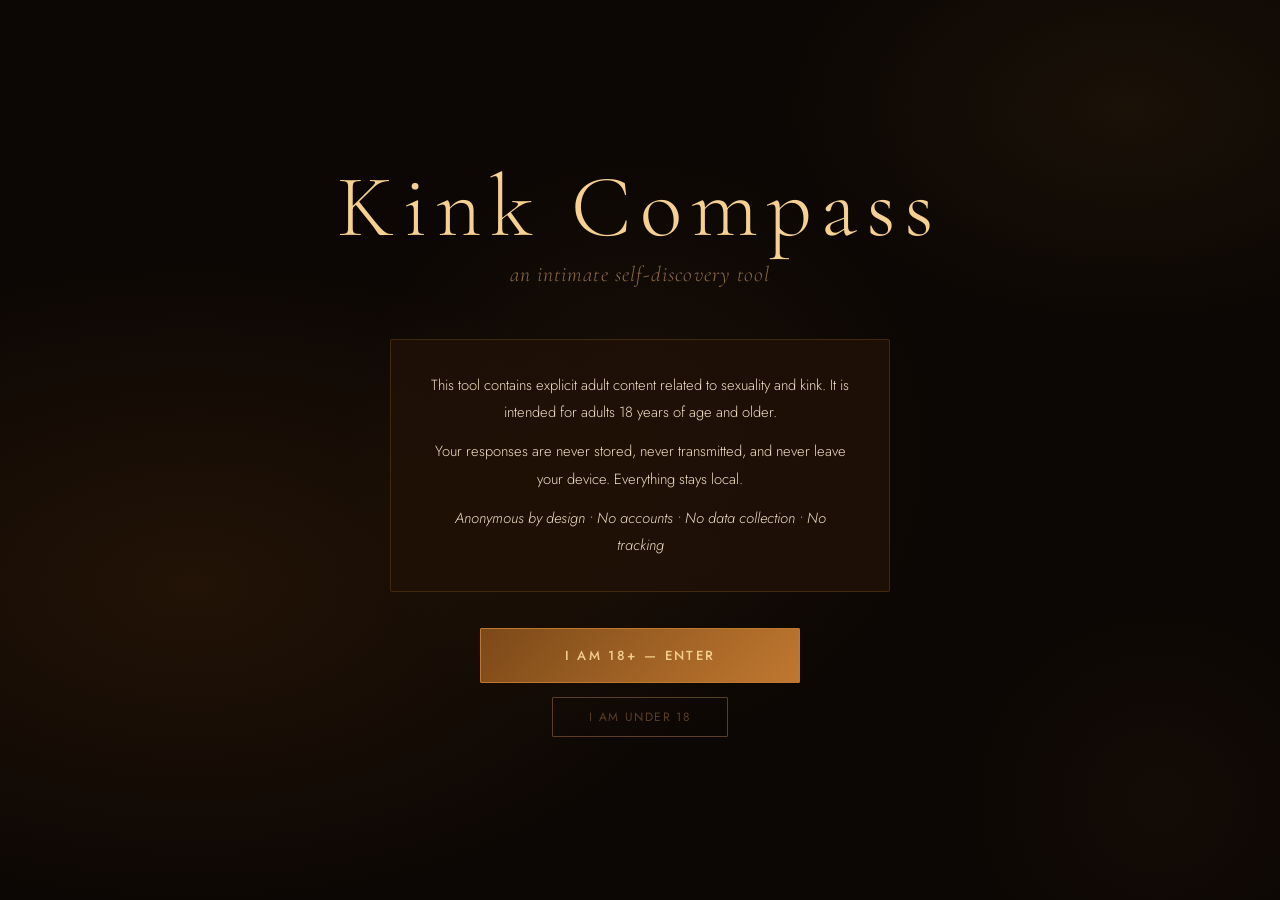
<file: index.html>
<!DOCTYPE html>
<html lang="en">
<head>
  <meta charset="UTF-8">
  <meta name="viewport" content="width=device-width, initial-scale=1.0">
  <title>Kink Compass</title>
  <link href="https://fonts.googleapis.com/css2?family=Cormorant+Garamond:ital,wght@0,300;0,400;0,600;1,300;1,400&family=Jost:wght@300;400;500&display=swap" rel="stylesheet">
  <link rel="stylesheet" href="css/styles.css">
</head>
<body>

<!--
  index.html  —  markup + wiring for the wizard. One screen per
  block below (consent, role, categories, pass 1, pass 2, review,
  results); only one carries the "active" class at a time. Styles
  come from css/styles.css; behavior from js/data.js then js/app.js,
  both loaded as plain classic scripts at the foot of this file.
-->

<!-- ========== CONSENT ========== -->
<div id="screen-consent" class="screen active">
  <div class="consent-halo"></div>
  <div class="consent-halo2"></div>
  <div class="c-title">Kink Compass</div>
  <div class="c-sub">an intimate self-discovery tool</div>
  <div class="c-card">
    <p>This tool contains explicit adult content related to sexuality and kink. It is intended for adults 18 years of age and older.</p>
    <p>Your responses are never stored, never transmitted, and never leave your device. Everything stays local.</p>
    <p class="c-note">Anonymous by design &bull; No accounts &bull; No data collection &bull; No tracking</p>
  </div>
  <button class="btn-yes" onclick="consentYes()">I am 18+ &mdash; Enter</button>
  <button class="btn-no" onclick="consentNo()">I am under 18</button>
</div>

<!-- ========== ROLE ========== -->
<div id="screen-role" class="screen">
  <div class="prog-bar" id="prog-role"></div>
  <div class="inner">
    <h1 class="s-title">Your Role</h1>
    <p class="s-sub">How do you primarily identify? This appears on your results only and does not affect which questions you see.</p>
    <div class="role-list" id="role-list"></div>
    <div class="nav-btns">
      <button class="btn-pri" onclick="fromRole()">Continue</button>
    </div>
  </div>
</div>

<!-- ========== CATEGORIES ========== -->
<div id="screen-categories" class="screen">
  <div class="prog-bar" id="prog-categories"></div>
  <div class="inner">
    <h1 class="s-title">Category Interest</h1>
    <p class="s-sub">Rate your overall interest in each category. Anything marked "None" will be skipped entirely in the next steps.</p>
    <div class="cat-list" id="cat-list"></div>
    <div class="nav-btns">
      <button class="btn-sec" onclick="goTo('role')">Back</button>
      <button class="btn-pri" onclick="fromCategories()">Continue</button>
    </div>
  </div>
</div>

<!-- ========== PASS 1 ========== -->
<div id="screen-pass1" class="screen">
  <div class="prog-bar" id="prog-pass1"></div>
  <div class="inner">
    <h1 class="s-title">Give or Receive?</h1>
    <p class="s-sub">For each activity, select how you are interested in it. Skip anything that does not feel right.</p>
    <div id="pass1-body"></div>
    <div class="nav-btns">
      <button class="btn-sec" onclick="goTo('categories')">Back</button>
      <button class="btn-pri" onclick="fromPass1()">Continue</button>
    </div>
  </div>
</div>

<!-- ========== PASS 2 ========== -->
<div id="screen-pass2" class="screen">
  <div class="prog-bar" id="prog-pass2"></div>
  <div class="inner">
    <h1 class="s-title">Rate Your Interest</h1>
    <p class="s-sub">Rate each selected activity from 1 (mild curiosity) to 5 (high priority for you).</p>
    <div id="pass2-body"></div>
    <div class="nav-btns">
      <button class="btn-sec" onclick="goTo('pass1')">Back</button>
      <button class="btn-pri" onclick="fromPass2()">Continue</button>
    </div>
  </div>
</div>

<!-- ========== REVIEW (ARE YOU SURE) ========== -->
<div id="screen-review" class="screen">
  <div class="prog-bar" id="prog-review"></div>
  <div class="inner">
    <h1 class="s-title">Are You Sure?</h1>
    <p class="s-sub">One last look before your results.</p>
    <div class="rev-intro">
      Below is <strong>everything you did NOT select</strong> &mdash; including categories you skipped entirely.
      Give it a quick scan for any randoms you missed. Tap a name to add it, set give/receive, and rate it right here &mdash;
      or mark it <strong>Hard Limit</strong> if it's an absolute no. Hard limits are pulled into their own
      <strong>Limits</strong> section on your results.
    </div>
    <div id="review-body"></div>
    <div class="nav-btns">
      <button class="btn-sec" onclick="backToPass2()">Back</button>
      <button class="btn-pri" onclick="fromReview()">See My Results</button>
    </div>
  </div>
</div>

<!-- ========== RESULTS ========== -->
<div id="screen-results" class="screen">
  <div class="inner">
    <div class="res-header">
      <h1 class="s-title">My Kink Compass</h1>
      <div class="res-role" id="res-role"></div>
    </div>
    <div id="res-body"></div>
    <div class="res-notes">
      <div class="res-notes-title">Final Notes</div>
      <label class="field-label">Additional Hard Limits</label>
      <textarea class="res-ta" id="hard-limits" placeholder="Anything not already caught above &mdash; list any other absolute nos here..."></textarea>
      <label class="field-label">Additional Notes, Fantasies, or Experience Level</label>
      <textarea class="res-ta" id="extra-notes" placeholder="Anything else you want to share..."></textarea>
    </div>
    <div class="copy-wrap">
      <button class="btn-copy" id="export-btn" onclick="exportImage()">Download as Image</button>
      <div class="copy-note">Exports readable, phone-sized cards (swipe through as a set)</div>
      <button class="btn-copy alt" id="copy-btn" onclick="copyResults()">Copy as Text</button>
      <div class="copy-note">Formats your results as plain text for easy sharing</div>
    </div>
  </div>
</div>

<script src="js/data.js"></script>
<script src="js/app.js"></script>
</body>
</html>
</file>
<file: css/styles.css>
/* ============================================================
       styles.css  —  all presentation for the app, no scripts.
       Sections below, in order: theme tokens (:root), screens,
       consent, progress, wizard components, results, review,
       tooltips, and the mobile overrides at the foot.
       Loaded by: index.html
       ============================================================ */
    :root {
      --bg:        #0c0704;
      --bg2:       #181008;
      --card:      rgba(32, 17, 7, 0.92);
      --card-hi:   rgba(50, 26, 10, 0.95);
      --border:    rgba(195, 130, 50, 0.22);
      --border-on: rgba(195, 130, 50, 0.65);
      --accent:    #c07830;
      --accent2:   #e0a850;
      --accent3:   #f5d090;
      --text:      #f0dfc5;
      --muted:     #8a6a48;
      --dim:       #5a3e25;
      --serif:     'Cormorant Garamond', Georgia, serif;
      --sans:      'Jost', system-ui, sans-serif;
      --ease:      0.28s ease;
    }
    *, *::before, *::after { box-sizing: border-box; margin: 0; padding: 0; }
    html { scroll-behavior: smooth; }

    body {
      background: var(--bg);
      color: var(--text);
      font-family: var(--sans);
      font-weight: 300;
      min-height: 100vh;
      background-image:
        radial-gradient(ellipse 65% 55% at 15% 65%, rgba(170,90,20,0.14) 0%, transparent 65%),
        radial-gradient(ellipse 45% 40% at 88% 12%, rgba(210,150,50,0.07) 0%, transparent 60%);
      background-attachment: fixed;
    }

    /* ---- SCROLLBAR ---- */
    ::-webkit-scrollbar { width: 5px; }
    ::-webkit-scrollbar-track { background: var(--bg); }
    ::-webkit-scrollbar-thumb { background: var(--dim); border-radius: 3px; }
    ::-webkit-scrollbar-thumb:hover { background: var(--accent); }

    /* ---- SCREENS ---- */
    .screen { display: none; min-height: 100vh; }
    .screen.active { display: block; }
    #screen-consent.active { display: flex; }

    /* ========== CONSENT ========== */
    #screen-consent {
      flex-direction: column;
      align-items: center;
      justify-content: center;
      padding: 48px 24px;
      text-align: center;
      position: relative;
      overflow: hidden;
    }
    .consent-halo {
      position: absolute;
      top: 50%; left: 50%;
      transform: translate(-50%, -50%);
      width: 600px; height: 600px;
      background: radial-gradient(circle, rgba(195,120,40,0.07) 0%, transparent 70%);
      pointer-events: none;
    }
    .consent-halo2 {
      position: absolute;
      bottom: -100px; right: -80px;
      width: 400px; height: 400px;
      background: radial-gradient(circle, rgba(195,120,40,0.04) 0%, transparent 70%);
      pointer-events: none;
    }
    .c-title {
      font-family: var(--serif);
      font-size: clamp(3rem, 9vw, 5.5rem);
      font-weight: 300;
      letter-spacing: 0.1em;
      color: var(--accent3);
      line-height: 1;
      margin-bottom: 10px;
      position: relative;
    }
    .c-sub {
      font-family: var(--serif);
      font-style: italic;
      font-size: clamp(1rem, 2.5vw, 1.35rem);
      color: var(--muted);
      letter-spacing: 0.05em;
      margin-bottom: 52px;
    }
    .c-card {
      background: var(--card);
      border: 1px solid var(--border);
      border-radius: 2px;
      padding: 32px 40px;
      max-width: 500px;
      width: 100%;
      margin-bottom: 36px;
      position: relative;
    }
    .c-card p {
      font-size: 0.92rem;
      line-height: 1.85;
      color: var(--text);
    }
    .c-card p + p { margin-top: 12px; }
    .c-note {
      font-size: 0.76rem;
      color: var(--dim);
      font-style: italic;
      margin-top: 18px;
    }
    .btn-yes {
      background: linear-gradient(135deg, #7a4818, var(--accent));
      border: 1px solid var(--accent);
      color: var(--accent3);
      font-family: var(--sans);
      font-size: 0.82rem;
      font-weight: 500;
      letter-spacing: 0.18em;
      text-transform: uppercase;
      padding: 17px 52px;
      cursor: pointer;
      border-radius: 1px;
      transition: all var(--ease);
      width: 100%;
      max-width: 320px;
      display: block;
      margin: 0 auto 14px;
    }
    .btn-yes:hover {
      background: linear-gradient(135deg, #9a5820, #e09840);
      box-shadow: 0 0 32px rgba(195,120,40,0.28);
    }
    .btn-no {
      background: transparent;
      border: 1px solid var(--dim);
      color: var(--dim);
      font-family: var(--sans);
      font-size: 0.75rem;
      letter-spacing: 0.12em;
      text-transform: uppercase;
      padding: 10px 36px;
      cursor: pointer;
      border-radius: 1px;
      transition: all var(--ease);
      display: block;
      margin: 0 auto;
    }
    .btn-no:hover { border-color: var(--muted); color: var(--muted); }

    /* ========== PROGRESS ========== */
    .prog-bar {
      display: flex;
      align-items: center;
      justify-content: center;
      gap: 7px;
      padding: 18px 24px;
      position: sticky;
      top: 0;
      background: rgba(12, 7, 4, 0.94);
      backdrop-filter: blur(10px);
      border-bottom: 1px solid var(--border);
      z-index: 100;
    }
    .p-dot {
      width: 7px; height: 7px;
      border-radius: 50%;
      background: var(--dim);
      transition: all var(--ease);
    }
    .p-dot.on {
      background: var(--accent);
      box-shadow: 0 0 9px rgba(195,120,40,0.6);
      width: 22px;
      border-radius: 4px;
    }
    .p-dot.done { background: var(--accent2); opacity: 0.5; }
    .p-label {
      font-size: 0.7rem;
      letter-spacing: 0.14em;
      text-transform: uppercase;
      color: var(--muted);
      margin-left: 10px;
    }

    /* ========== INNER WRAPPER ========== */
    .inner {
      max-width: 820px;
      margin: 0 auto;
      padding: 44px 24px 90px;
    }
    .s-title {
      font-family: var(--serif);
      font-size: clamp(1.9rem, 5vw, 2.9rem);
      font-weight: 300;
      color: var(--accent3);
      margin-bottom: 8px;
      letter-spacing: 0.04em;
    }
    .s-sub {
      font-size: 0.88rem;
      color: var(--muted);
      margin-bottom: 40px;
      line-height: 1.65;
    }

    /* ========== ROLE ========== */
    .role-list { display: flex; flex-direction: column; gap: 10px; margin-bottom: 44px; }
    .role-row {
      background: var(--card);
      border: 1px solid var(--border);
      border-radius: 2px;
      padding: 18px 22px;
      cursor: pointer;
      transition: all var(--ease);
      display: flex;
      align-items: center;
      gap: 16px;
    }
    .role-row:hover { border-color: var(--accent); background: var(--card-hi); }
    .role-row.on {
      border-color: var(--accent);
      background: rgba(195,120,40,0.09);
      box-shadow: inset 0 0 24px rgba(195,120,40,0.04);
    }
    .r-dot {
      width: 11px; height: 11px;
      border-radius: 50%;
      border: 2px solid var(--border-on);
      flex-shrink: 0;
      transition: all var(--ease);
    }
    .role-row.on .r-dot {
      background: var(--accent);
      border-color: var(--accent);
      box-shadow: 0 0 8px rgba(195,120,40,0.55);
    }
    .r-name {
      font-family: var(--serif);
      font-size: 1.18rem;
      color: var(--text);
    }
    .role-row.on .r-name { color: var(--accent3); }

    /* ========== CATEGORY INTEREST ========== */
    .cat-list { display: flex; flex-direction: column; gap: 10px; margin-bottom: 44px; }
    .cat-row {
      background: var(--card);
      border: 1px solid var(--border);
      border-radius: 2px;
      padding: 16px 18px;
      display: flex;
      align-items: center;
      justify-content: space-between;
      gap: 14px;
      flex-wrap: wrap;
      transition: all var(--ease);
    }
    .cat-row:hover { border-color: rgba(195,120,40,0.4); background: var(--card-hi); }
    .cat-row.has-interest {
      border-color: rgba(195,120,40,0.45);
      box-shadow: inset 0 0 24px rgba(195,120,40,0.04);
    }
    .cat-main {
      display: flex;
      align-items: center;
      gap: 14px;
      flex: 1;
      min-width: 230px;
    }
    .cat-icon {
      width: 46px; height: 46px;
      flex-shrink: 0;
      border-radius: 50%;
      border: 1px solid var(--border);
      background: rgba(195,120,40,0.07);
      display: flex;
      align-items: center;
      justify-content: center;
      font-size: 1.3rem;
      transition: all var(--ease);
    }
    .cat-row.has-interest .cat-icon {
      border-color: var(--border-on);
      background: rgba(195,120,40,0.14);
      box-shadow: 0 0 14px rgba(195,120,40,0.3);
    }
    .cat-info { flex: 1; min-width: 0; }
    .cat-name {
      font-family: var(--serif);
      font-size: 1.12rem;
      color: var(--text);
    }
    .cat-preview {
      font-size: 0.72rem;
      color: var(--muted);
      font-style: italic;
      line-height: 1.55;
      margin-top: 3px;
      cursor: help;
    }
    .cat-preview .more {
      color: var(--accent2);
      font-style: normal;
      white-space: nowrap;
    }
    .int-pills { display: flex; gap: 5px; flex-wrap: wrap; }
    .i-pill {
      border: 1px solid var(--border);
      background: transparent;
      color: var(--muted);
      font-family: var(--sans);
      font-size: 0.68rem;
      letter-spacing: 0.08em;
      text-transform: uppercase;
      padding: 5px 11px;
      cursor: pointer;
      border-radius: 20px;
      transition: all 0.18s ease;
      white-space: nowrap;
    }
    .i-pill:hover { border-color: var(--accent); color: var(--accent2); }
    .i-pill.on { border-color: var(--accent); color: var(--accent3); background: rgba(195,120,40,0.14); }
    .i-pill[data-val="none"].on { border-color: var(--dim); color: var(--dim); background: transparent; }

    /* ========== PASS SECTIONS ========== */
    .pass-section { margin-bottom: 38px; }
    .ps-title {
      font-family: var(--serif);
      font-size: 1.38rem;
      color: var(--accent2);
      border-bottom: 1px solid var(--border);
      padding-bottom: 8px;
      margin-bottom: 14px;
      letter-spacing: 0.04em;
    }
    .item-row {
      display: flex;
      align-items: center;
      justify-content: space-between;
      gap: 12px;
      padding: 11px 0;
      border-bottom: 1px solid rgba(195,120,40,0.06);
      flex-wrap: wrap;
    }
    .item-row:last-child { border-bottom: none; }
    .item-name {
      font-size: 0.88rem;
      color: var(--text);
      flex: 1;
      min-width: 140px;
    }

    /* ---- DIRECTION PILLS ---- */
    .dir-pills { display: flex; gap: 5px; flex-wrap: wrap; }
    .d-pill {
      border: 1px solid var(--border);
      background: transparent;
      color: var(--muted);
      font-family: var(--sans);
      font-size: 0.66rem;
      letter-spacing: 0.07em;
      text-transform: uppercase;
      padding: 5px 10px;
      cursor: pointer;
      border-radius: 20px;
      transition: all 0.18s ease;
      white-space: nowrap;
    }
    .d-pill:hover { border-color: var(--accent); color: var(--accent2); }
    .d-pill.on { border-color: var(--accent); color: var(--accent3); background: rgba(195,120,40,0.14); }
    .d-pill[data-dir="no"].on { border-color: var(--dim); color: var(--dim); background: transparent; }

    /* ---- RATING DOTS ---- */
    .rate-dots { display: flex; gap: 7px; align-items: center; }
    .r-btn {
      width: 30px; height: 30px;
      border-radius: 50%;
      border: 1.5px solid var(--dim);
      background: transparent;
      cursor: pointer;
      transition: all 0.18s ease;
      display: flex;
      align-items: center;
      justify-content: center;
      font-size: 0.73rem;
      font-family: var(--sans);
      color: var(--dim);
    }
    .r-btn:hover { border-color: var(--accent); color: var(--accent); transform: scale(1.08); }
    .r-btn.on {
      background: linear-gradient(135deg, #9a5820, var(--accent2));
      border-color: var(--accent);
      color: var(--bg);
      box-shadow: 0 0 9px rgba(195,120,40,0.5);
    }
    .r-btn.mini { width: 24px; height: 24px; font-size: 0.62rem; }
    .d-pill.mini { font-size: 0.6rem; padding: 4px 9px; }

    /* ========== NAV BUTTONS ========== */
    .nav-btns { display: flex; gap: 12px; justify-content: flex-end; flex-wrap: wrap; }
    .btn-pri {
      background: linear-gradient(135deg, #7a4818, var(--accent));
      border: 1px solid var(--accent);
      color: var(--accent3);
      font-family: var(--sans);
      font-size: 0.82rem;
      font-weight: 500;
      letter-spacing: 0.13em;
      text-transform: uppercase;
      padding: 14px 38px;
      cursor: pointer;
      border-radius: 1px;
      transition: all var(--ease);
    }
    .btn-pri:hover {
      background: linear-gradient(135deg, #9a5820, #d89040);
      box-shadow: 0 0 22px rgba(195,120,40,0.24);
    }
    .btn-sec {
      background: transparent;
      border: 1px solid var(--border);
      color: var(--muted);
      font-family: var(--sans);
      font-size: 0.82rem;
      letter-spacing: 0.1em;
      text-transform: uppercase;
      padding: 14px 30px;
      cursor: pointer;
      border-radius: 1px;
      transition: all var(--ease);
    }
    .btn-sec:hover { border-color: var(--accent); color: var(--accent2); }

    /* ========== RESULTS ========== */
    .res-header {
      text-align: center;
      padding: 28px 0 38px;
      border-bottom: 1px solid var(--border);
      margin-bottom: 40px;
    }
    .res-role {
      font-family: var(--serif);
      font-style: italic;
      font-size: 1.08rem;
      color: var(--muted);
      margin-top: 8px;
    }
    .res-section { margin-bottom: 30px; }
    .res-sec-title {
      font-family: var(--serif);
      font-size: 1.28rem;
      color: var(--accent2);
      border-bottom: 1px solid var(--border);
      padding-bottom: 7px;
      margin-bottom: 14px;
      letter-spacing: 0.04em;
    }
    .res-item {
      display: flex;
      align-items: center;
      justify-content: space-between;
      padding: 8px 0;
      border-bottom: 1px solid rgba(195,120,40,0.05);
      gap: 12px;
      flex-wrap: wrap;
    }
    .res-item-name { font-size: 0.88rem; color: var(--text); flex: 1; }
    .res-meta { display: flex; align-items: center; gap: 10px; }
    .res-dir {
      font-size: 0.68rem;
      letter-spacing: 0.08em;
      text-transform: uppercase;
      color: var(--accent);
      border: 1px solid rgba(195,120,40,0.3);
      padding: 3px 8px;
      border-radius: 20px;
      white-space: nowrap;
    }
    .res-stars { color: var(--accent2); font-size: 0.88rem; letter-spacing: 2px; }

    /* ---- NOTES & COPY ---- */
    .res-notes {
      background: var(--card);
      border: 1px solid var(--border);
      border-radius: 2px;
      padding: 28px 32px;
      margin-top: 44px;
    }
    .res-notes-title {
      font-family: var(--serif);
      font-size: 1.2rem;
      color: var(--accent2);
      margin-bottom: 22px;
    }
    .field-label {
      display: block;
      font-size: 0.72rem;
      letter-spacing: 0.11em;
      text-transform: uppercase;
      color: var(--muted);
      margin-bottom: 8px;
    }
    .res-ta {
      width: 100%;
      background: rgba(195,120,40,0.03);
      border: 1px solid var(--border);
      color: var(--text);
      font-family: var(--sans);
      font-size: 0.88rem;
      padding: 12px 15px;
      border-radius: 1px;
      resize: vertical;
      min-height: 80px;
      margin-bottom: 18px;
      line-height: 1.65;
    }
    .res-ta:focus { outline: none; border-color: var(--accent); }
    .res-ta::placeholder { color: var(--dim); }
    .copy-wrap { margin-top: 36px; text-align: center; }
    .btn-copy {
      background: linear-gradient(135deg, #7a4818, var(--accent));
      border: 1px solid var(--accent);
      color: var(--accent3);
      font-family: var(--sans);
      font-size: 0.88rem;
      font-weight: 500;
      letter-spacing: 0.16em;
      text-transform: uppercase;
      padding: 17px 52px;
      cursor: pointer;
      border-radius: 1px;
      transition: all var(--ease);
      width: 100%;
      max-width: 360px;
    }
    .btn-copy:hover {
      background: linear-gradient(135deg, #9a5820, #d89040);
      box-shadow: 0 0 30px rgba(195,120,40,0.28);
    }
    .btn-copy.done {
      background: rgba(80,160,80,0.18);
      border-color: rgba(100,180,100,0.45);
      color: #90d090;
    }
    .copy-note {
      font-size: 0.75rem;
      color: var(--dim);
      margin-top: 11px;
    }
    .empty-msg {
      text-align: center;
      padding: 52px 24px;
      font-family: var(--serif);
      font-style: italic;
      color: var(--muted);
      font-size: 1.1rem;
    }

    /* ========== SECTION ICONS ========== */
    .sec-icon {
      display: inline-flex;
      align-items: center;
      justify-content: center;
      width: 32px; height: 32px;
      border-radius: 50%;
      border: 1px solid var(--border);
      background: rgba(195,120,40,0.08);
      font-size: 0.95rem;
      margin-right: 10px;
      vertical-align: -8px;
    }

    /* ========== REVIEW (ARE YOU SURE) ========== */
    .rev-intro {
      background: rgba(195,120,40,0.06);
      border: 1px solid var(--border);
      border-left: 3px solid var(--accent);
      border-radius: 2px;
      padding: 16px 20px;
      margin-bottom: 34px;
      font-size: 0.84rem;
      line-height: 1.7;
      color: var(--text);
    }
    .rev-intro strong { color: var(--accent3); font-weight: 500; }
    .rev-section { margin-bottom: 32px; }
    .rev-chips { display: flex; flex-wrap: wrap; gap: 8px; align-items: flex-start; }
    .rev-chip {
      border: 1px solid var(--border);
      background: var(--card);
      border-radius: 4px;
      transition: all 0.18s ease;
      max-width: 100%;
    }
    .rev-chip:hover { border-color: var(--accent); }
    .rev-chip-name {
      background: transparent;
      border: none;
      cursor: pointer;
      color: var(--muted);
      font-family: var(--sans);
      font-weight: 300;
      font-size: 0.8rem;
      padding: 8px 14px 8px 11px;
      display: flex;
      align-items: center;
      gap: 8px;
      width: 100%;
      text-align: left;
      transition: color 0.18s ease;
    }
    .rev-chip-name::before {
      content: '+';
      color: var(--dim);
      font-size: 1rem;
      line-height: 1;
      transition: color 0.18s ease;
    }
    .rev-chip:hover .rev-chip-name { color: var(--accent2); }
    .rev-chip:hover .rev-chip-name::before { color: var(--accent); }
    .rev-chip.added {
      border-color: var(--accent);
      background: rgba(195,120,40,0.1);
      box-shadow: 0 0 10px rgba(195,120,40,0.15);
    }
    .rev-chip.added .rev-chip-name { color: var(--accent3); }
    .rev-chip.added .rev-chip-name::before { content: '\2713'; color: var(--accent2); font-size: 0.8rem; }
    .rev-controls {
      display: none;
      padding: 2px 12px 11px;
      flex-direction: column;
      gap: 7px;
    }
    .rev-chip.added .rev-controls { display: flex; }
    .rev-mini { display: flex; gap: 4px; flex-wrap: wrap; align-items: center; }
    .rev-mini-lbl {
      font-size: 0.58rem;
      letter-spacing: 0.1em;
      text-transform: uppercase;
      color: var(--dim);
      min-width: 34px;
    }
    .rev-clean {
      text-align: center;
      padding: 46px 24px;
      font-family: var(--serif);
      font-style: italic;
      color: var(--muted);
      font-size: 1.1rem;
    }

    /* ---- HARD LIMIT TOGGLE ---- */
    .rev-chip-head {
      display: flex;
      align-items: stretch;
      justify-content: space-between;
      gap: 0;
    }
    .rev-chip-head .rev-chip-name { flex: 1; }
    .limit-btn {
      background: transparent;
      border: none;
      border-left: 1px solid var(--border);
      color: var(--dim);
      font-family: var(--sans);
      font-size: 0.68rem;
      letter-spacing: 0.06em;
      text-transform: uppercase;
      padding: 8px 12px;
      cursor: pointer;
      white-space: nowrap;
      transition: all 0.18s ease;
    }
    .limit-btn:hover { color: #d07070; }
    .limit-btn.on {
      color: #f0a0a0;
      background: rgba(180,50,50,0.16);
    }
    .rev-chip.limit {
      border-color: rgba(190,60,60,0.55);
      background: rgba(150,40,40,0.09);
      box-shadow: 0 0 10px rgba(150,40,40,0.15);
    }
    .rev-chip.limit .rev-chip-name { color: #e0a0a0; }
    .rev-chip.limit .rev-chip-name::before { content: '\26D4'; color: #d07070; font-size: 0.72rem; }

    /* ========== RESULTS SUMMARY ========== */
    .sum-grid {
      display: grid;
      grid-template-columns: repeat(auto-fit, minmax(140px, 1fr));
      gap: 10px;
      margin-bottom: 38px;
    }
    .sum-tile {
      background: var(--card);
      border: 1px solid var(--border);
      border-radius: 2px;
      padding: 20px 14px 16px;
      text-align: center;
    }
    .sum-num {
      font-family: var(--serif);
      font-size: 2.1rem;
      font-weight: 300;
      color: var(--accent2);
      line-height: 1;
    }
    .sum-lbl {
      font-size: 0.64rem;
      letter-spacing: 0.13em;
      text-transform: uppercase;
      color: var(--muted);
      margin-top: 8px;
      line-height: 1.5;
    }

    /* ========== RESULTS METER BARS ========== */
    .res-bar { display: flex; gap: 3px; align-items: center; }
    .res-seg {
      width: 21px; height: 8px;
      border-radius: 4px;
      background: rgba(195,120,40,0.13);
      border: 1px solid rgba(195,120,40,0.1);
    }
    .res-seg.fill {
      background: linear-gradient(90deg, var(--accent), var(--accent2));
      border-color: transparent;
      box-shadow: 0 0 6px rgba(195,120,40,0.4);
    }
    .res-rate-num {
      font-size: 0.68rem;
      color: var(--muted);
      margin-left: 6px;
      min-width: 26px;
      text-align: right;
    }
    .res-unrated {
      font-size: 0.72rem;
      font-style: italic;
      color: var(--dim);
    }

    /* ========== LIMITS SECTION ========== */
    .sum-tile.limit-tile { border-color: rgba(190,60,60,0.4); }
    .sum-num.limit-num { color: #e08080; }
    .res-section.limits-section {
      border: 1px solid rgba(190,60,60,0.3);
      background: rgba(150,40,40,0.05);
      border-radius: 2px;
      padding: 20px 22px;
    }
    .res-sec-title.res-limits-title {
      color: #e08080;
      border-bottom-color: rgba(190,60,60,0.35);
    }
    .res-limit-tag {
      font-size: 0.68rem;
      letter-spacing: 0.08em;
      text-transform: uppercase;
      color: #e0a0a0;
      border: 1px solid rgba(190,60,60,0.4);
      padding: 3px 8px;
      border-radius: 20px;
      white-space: nowrap;
    }

    /* ========== EXPORT BUTTONS ========== */
    .btn-copy.alt {
      background: transparent;
      border-color: var(--border);
      color: var(--muted);
      margin-top: 28px;
    }
    .btn-copy.alt:hover {
      background: rgba(195,120,40,0.06);
      border-color: var(--accent);
      color: var(--accent2);
      box-shadow: none;
    }

    /* ========== TOOLTIPS ========== */
    .has-tip {
      cursor: help;
      border-bottom: 1px dotted var(--dim);
      text-decoration: none;
    }

    /* ---- MOBILE TAP/LONG-PRESS TOOLTIP POPUP ---- */
    #tip-popup {
      position: fixed;
      z-index: 500;
      max-width: min(320px, calc(100vw - 32px));
      background: var(--card-hi);
      border: 1px solid var(--border-on);
      border-radius: 4px;
      padding: 13px 16px;
      font-family: var(--sans);
      font-weight: 300;
      font-size: 0.78rem;
      line-height: 1.6;
      color: var(--text);
      box-shadow: 0 10px 30px rgba(0,0,0,0.5);
      opacity: 0;
      transform: translateY(4px);
      pointer-events: none;
      transition: opacity 0.15s ease, transform 0.15s ease;
    }
    #tip-popup.show {
      opacity: 1;
      transform: translateY(0);
      pointer-events: auto;
    }

    /* ========== MOBILE ========== */
    @media (max-width: 560px) {
      .cat-row { flex-direction: column; align-items: flex-start; }
      .int-pills { width: 100%; }
      .i-pill { flex: 1; text-align: center; padding: 6px 4px; font-size: 0.63rem; }
      .item-row { flex-direction: column; align-items: flex-start; }
      .dir-pills { width: 100%; }
      .d-pill { flex: 1; text-align: center; }
      .rate-dots { width: 100%; justify-content: space-between; }
      .r-btn { flex: 1; max-width: 52px; }
      .r-btn.mini { flex: 0 0 auto; max-width: none; }
      .c-card { padding: 24px 20px; }
      .cat-main { min-width: 0; width: 100%; }
      .rev-chip { width: 100%; }
    }
</file>
